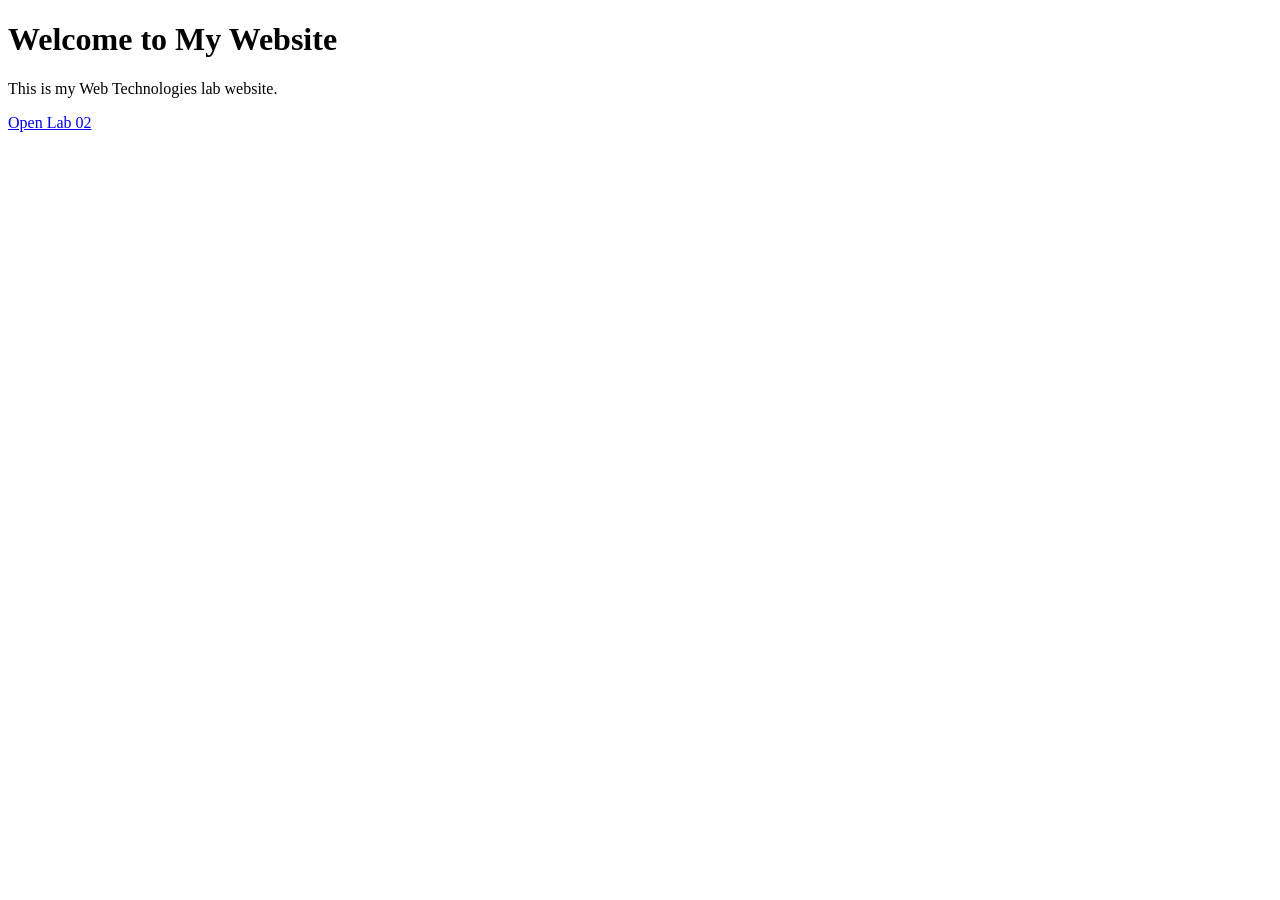
<file: index.html>
<!DOCTYPE html>
<html lang="en">
<head>
    <meta charset="UTF-8">
    <meta name="viewport" content="width=device-width, initial-scale=1.0">
    <title>My Web Technologies Website</title>
</head>
<body>

    <h1>Welcome to My Website</h1>

    <p>This is my Web Technologies lab website.</p>

    <a href="Lab_1/lab02.html">Open Lab 02</a>

</body>
</html>
</file>
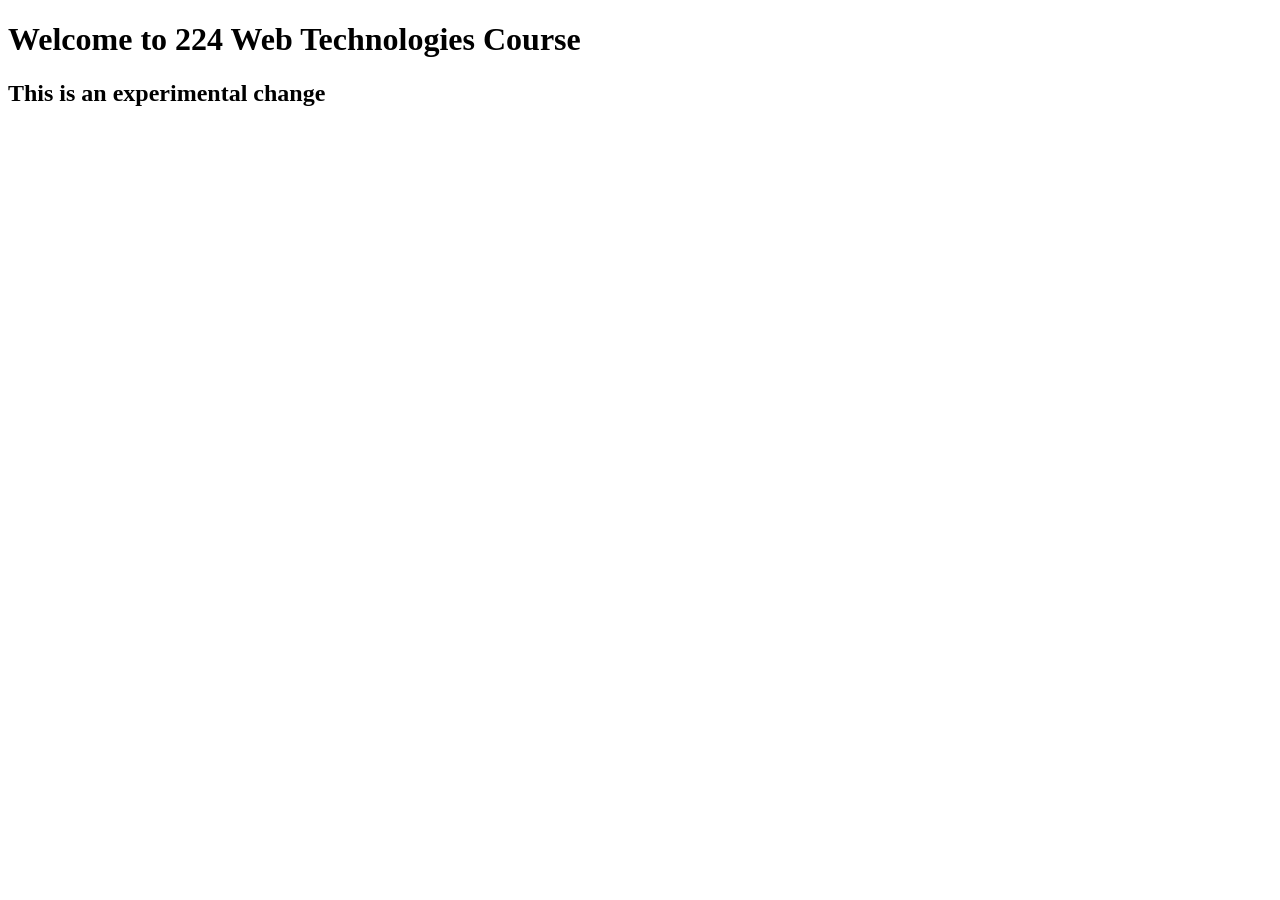
<file: Lab_1/index.html>
<!DOCTYPE html>
<html>
    <body>
         <!-- This is my first HTML page for Lab 01 -->
        <h1>Welcome to 224 Web Technologies Course</h1>
        <h2>This is an experimental change</h2>
    </body>
</html>
</file>
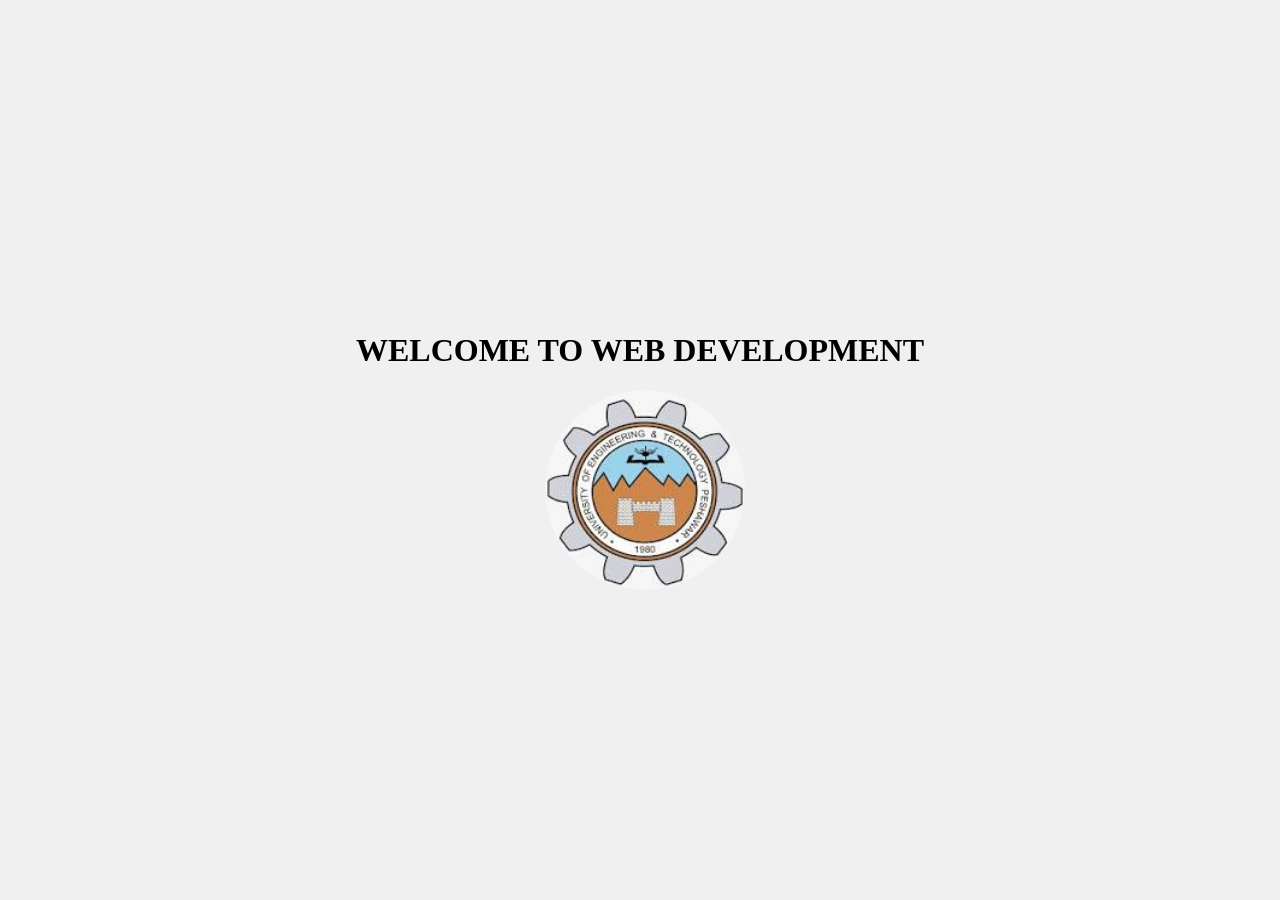
<file: Lab_5_classtask.html>
<html>
    <head>
        <title> CSS  Basics</title>
        <style>
            body{
                margin: 0;
                display: flex;
                flex-direction: column;
                justify-content: center;
                align-items: center;
                height: 100vh;
                background-color: #f0f0f0;
            }
            .rounded-image {
                width: 200px;   
                height: 200px;
                overflow: hidden;
                border-radius: 70%;
                margin-left: 10px;
            }
            img {
                width: 100%;
                height: 100%;
            }
        </style>
    </head>
    <body>
        <h1> WELCOME TO WEB DEVELOPMENT</h1>
        <div class="rounded-image">
            <img src="img.jpg" alt="Rounded Image">
        </div>
    </body>     
</html>
</file>
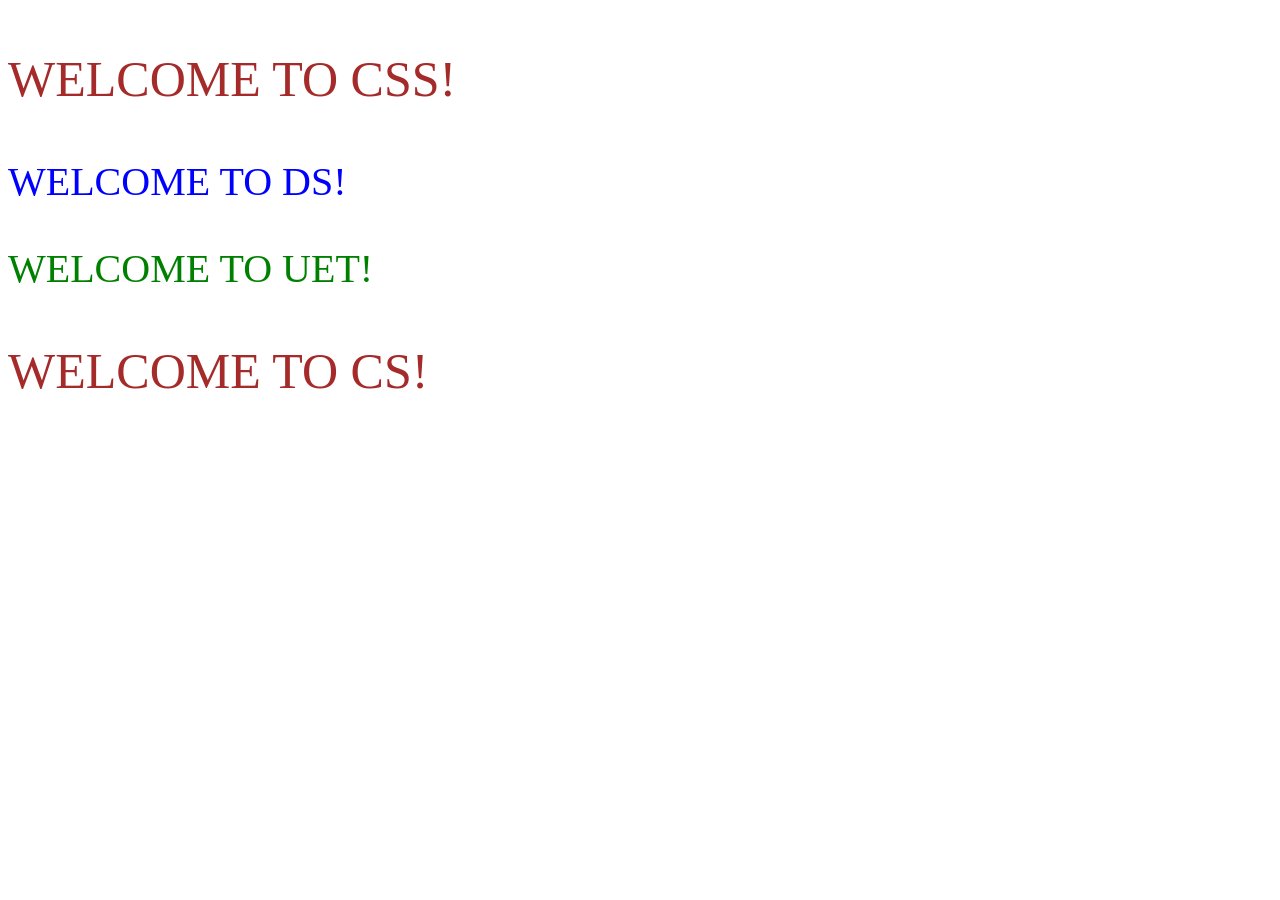
<file: labtask.html>
<!DOCTYPE html>
<head>
    <title>TESTING!</title>
    <link rel="stylesheet" type="text/css" href="style.css">
</head>
<body>
    <p>WELCOME TO CSS!</p>
    <p class="ds"> WELCOME TO DS!</p>
    <p id="uet"> WELCOME TO UET!</p>
    <p>WELCOME TO CS!</p>
</body>
</html>
</file>
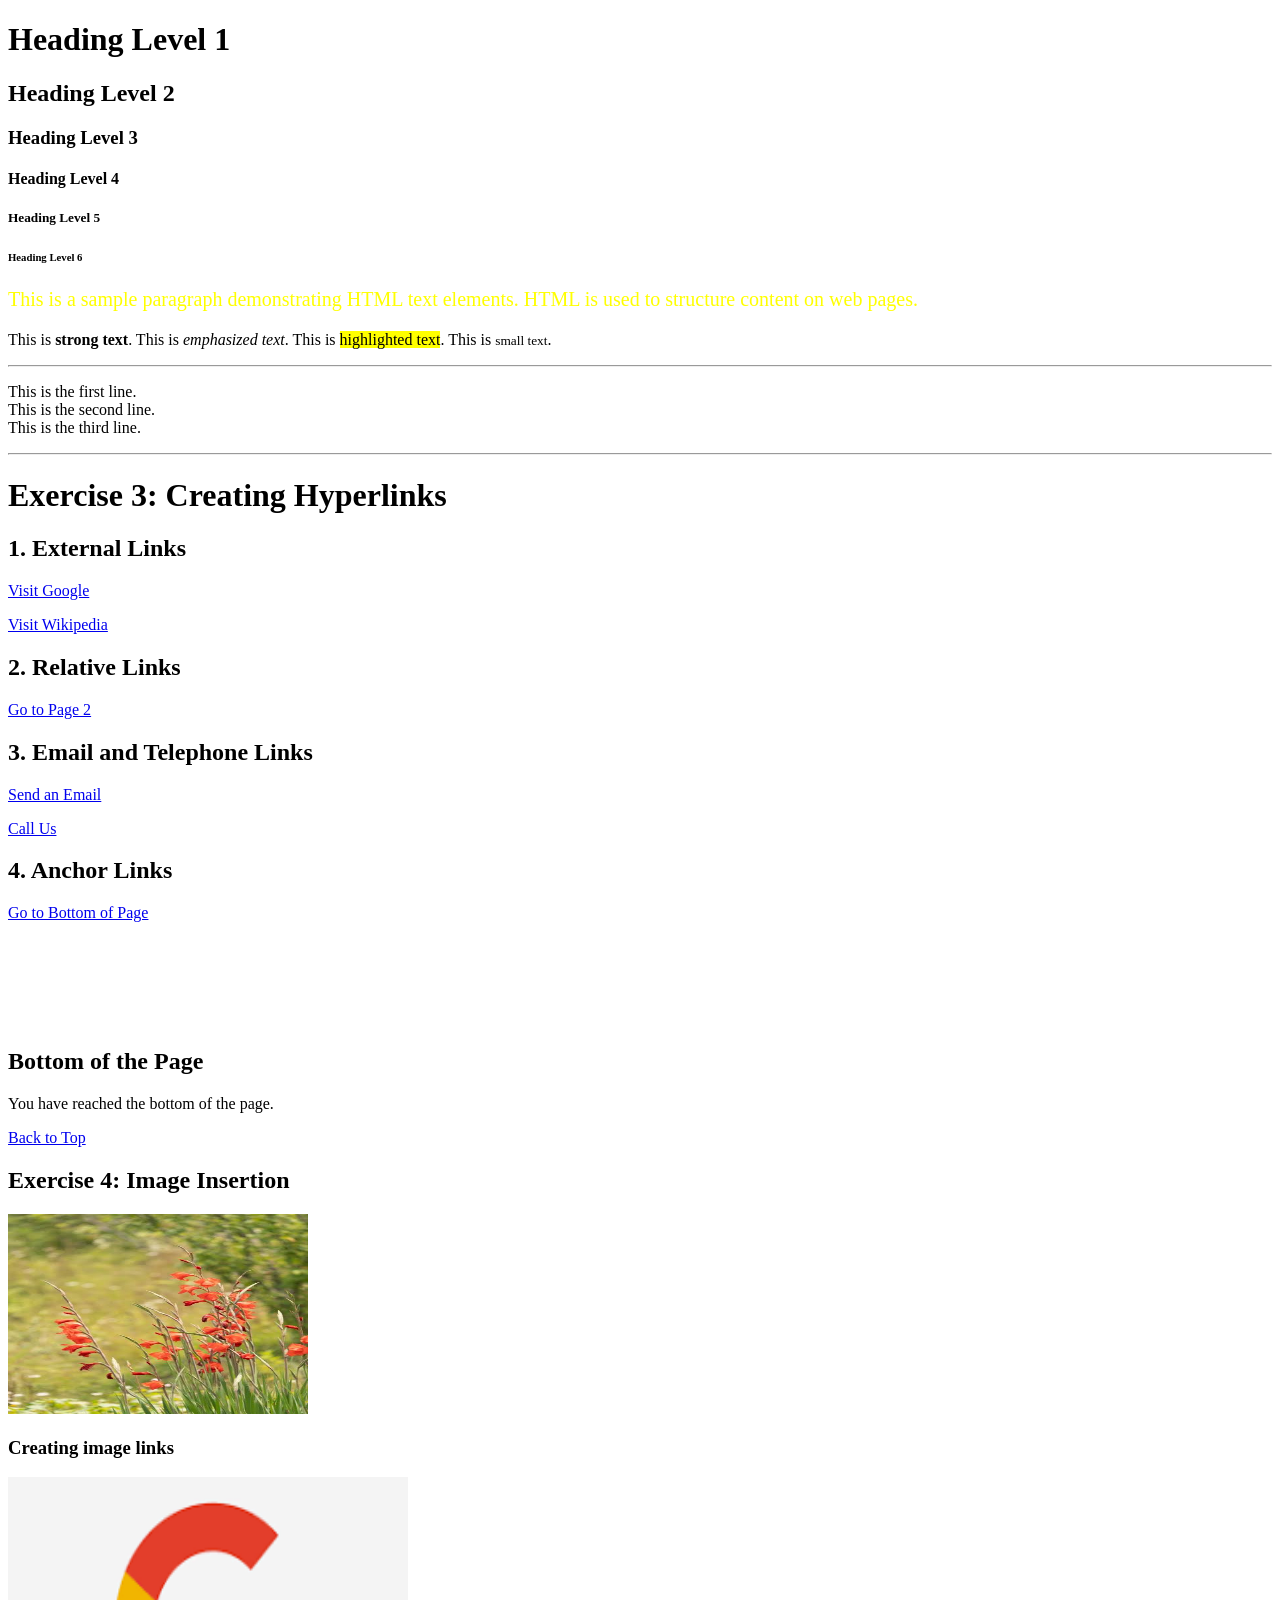
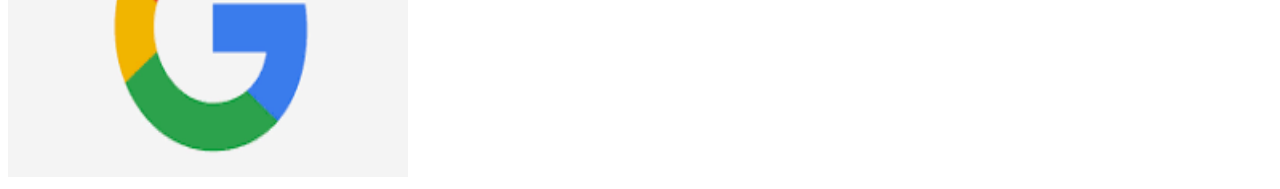
<file: Lab_2/Lab_2.html>
<!DOCTYPE html>
<html lang="en">
<head>
    <meta charset="UTF-8">
    <meta name="viewport" content="width=device-width, initial-scale=1.0">
    <meta name="description" content="Lab 02 - HTML Basics">
    <meta name="author" content="Laiba Burjees">
    <title>Lab 02 - HTML Basics</title>
</head>
<body>

    <h1>Heading Level 1</h1>
    <h2>Heading Level 2</h2>
    <h3>Heading Level 3</h3>
    <h4>Heading Level 4</h4>
    <h5>Heading Level 5</h5>
    <h6>Heading Level 6</h6>

    <p style="color:yellow; font-size: 20px;">
        This is a sample paragraph demonstrating HTML text elements.
        HTML is used to structure content on web pages.
    </p>

    <p>
        This is <strong>strong text</strong>.
        This is <em>emphasized text</em>.
        This is <mark>highlighted text</mark>.
        This is <small>small text</small>.
    </p>

    <hr>

    <p>
        This is the first line.<br>
        This is the second line.<br>
        This is the third line.
    </p>

    <hr>

    <h1>Exercise 3: Creating Hyperlinks</h1>

    <h2>1. External Links</h2>

    <p>
        <a href="https://www.google.com">Visit Google</a> 
    </p>

    <p>
        <a href="https://www.wikipedia.org">Visit Wikipedia</a>
    </p>


    <h2>2. Relative Links</h2>

    <p>
        <a href="page2.html">Go to Page 2</a>
    </p>


    <h2>3. Email and Telephone Links</h2>

    <p>
        <a href="mailto:example@gmail.com">Send an Email</a>
    </p>

    <p>
        <a href="tel:+923001234567">Call Us</a>
    </p>


    <h2>4. Anchor Links</h2>

    <p>
        <a href="#bottom">Go to Bottom of Page</a>
    </p>

    <br><br><br><br><br>

    <h2 id="bottom">Bottom of the Page</h2>

    <p>
        You have reached the bottom of the page.
    </p>

    <p>
        <a href="#top">Back to Top</a>
    </p>
    <h2> Exercise 4: Image Insertion</h2>

     <img src="img1.jpg" alt="A beautiful flower" width="300" height="200>

     <img src="img2.jpg" alt="A sunset view" width="300" height="200">
           
     <h3> Creating image links</h3>
     <a href="https://www.google.com">
        <img src="img3.png" alt="Google website logo" width="400" height="300"> </a>


</body>
</html>
</file>
<file: style.css>
p{
    color:brown;
    font-size: 50px;
}
.ds{
    color:blue;
    font-size: 40px;
}
.ds:hover{
    color:purple;
    font-size: 40px;
}
#uet{
    color:green;
    font-size: 40px;
}
</file>
